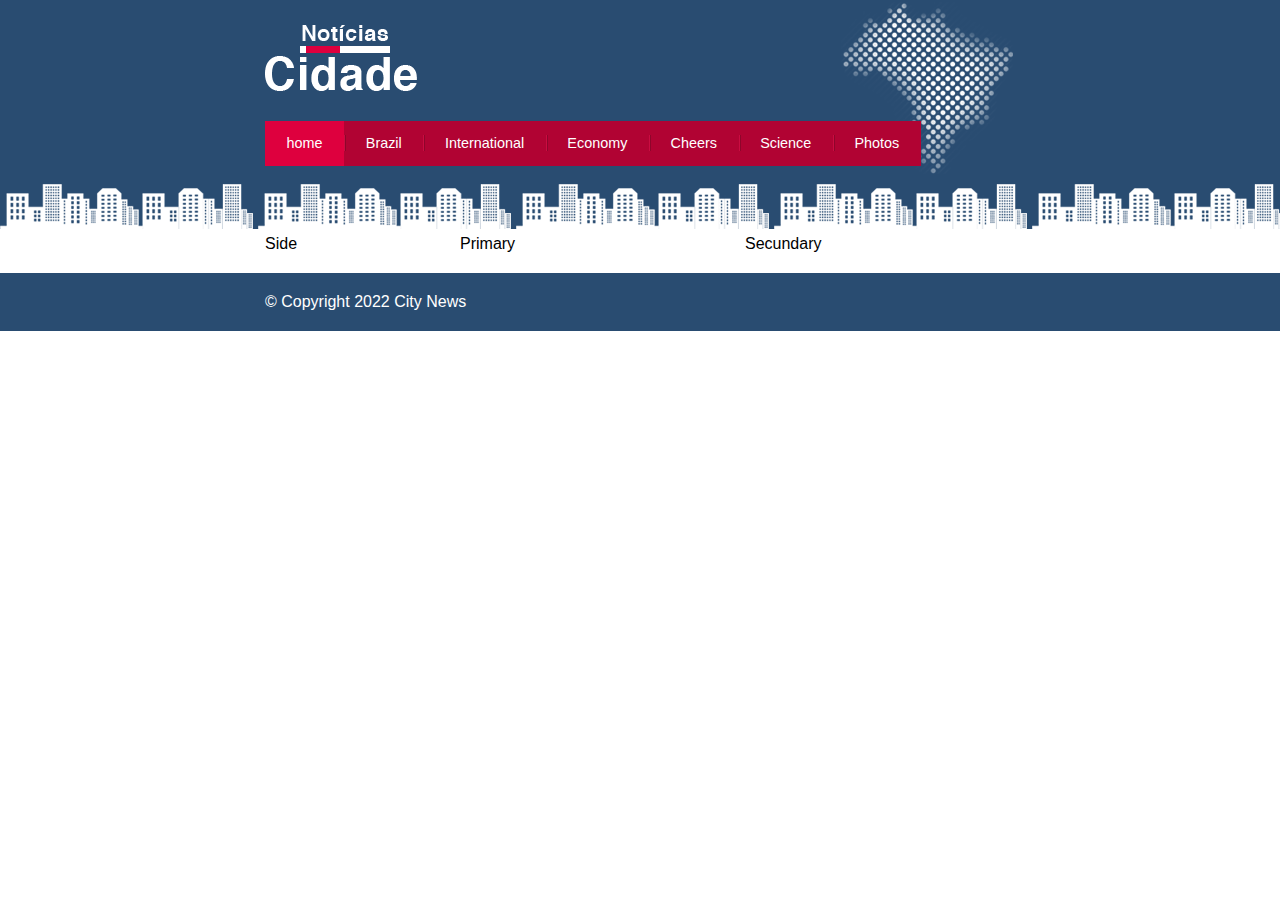
<file: index.html>
<!DOCTYPE html>
<html lang="pt-br">

<head>
    <meta charset="UTF-8">
    <meta http-equiv="X-UA-Compatible" content="IE=edge">
    <meta name="viewport" content="width=device-width, initial-scale=1.0">
    <title>city ​​news</title>
    <link rel="stylesheet" href="stylle.css">
</head>

<body class="home">
    <!--Start Container-->
    <div id="container">
        <!--Start Top-->
        <div id="top">
            <h1 class="logo">City News</h1>
            <ul id="navegation">
                <li class="primary">
                    <a id="home" href="index.html">home</a>
                </li>
                <li>
                    <a id="brazil" href="brazil.html">Brazil</a>
                </li>
                <li>
                    <a id="international" href="international.html">International</a>
                </li>
                <li>
                    <a id="economy" href="economy.html">Economy</a>
                </li>
                <li>
                    <a id="cheers" href="cheers.html">Cheers</a>
                </li>
                <li>
                    <a id="science" href="science.html">Science</a>
                </li>
                <li>
                    <a id="photos" href="photos.html">Photos</a>
                </li>
            </ul>
        </div>
        <!--And Top-->
        <!--Start Content-->
        <div id="content">
            <div id="primary">Primary</div>
            <div id="secundary">Secundary</div>
            <div id="side">Side</div>
        </div>
        <!--And Content-->
    </div>
    <!--And Container-->
    <!--Footer-->
    <div id="footer-container" style="clear: both;">
        <div id="footer">
            &copy; Copyright 2022 City News
        </div>
    </div>
</body>


</html>
</file>
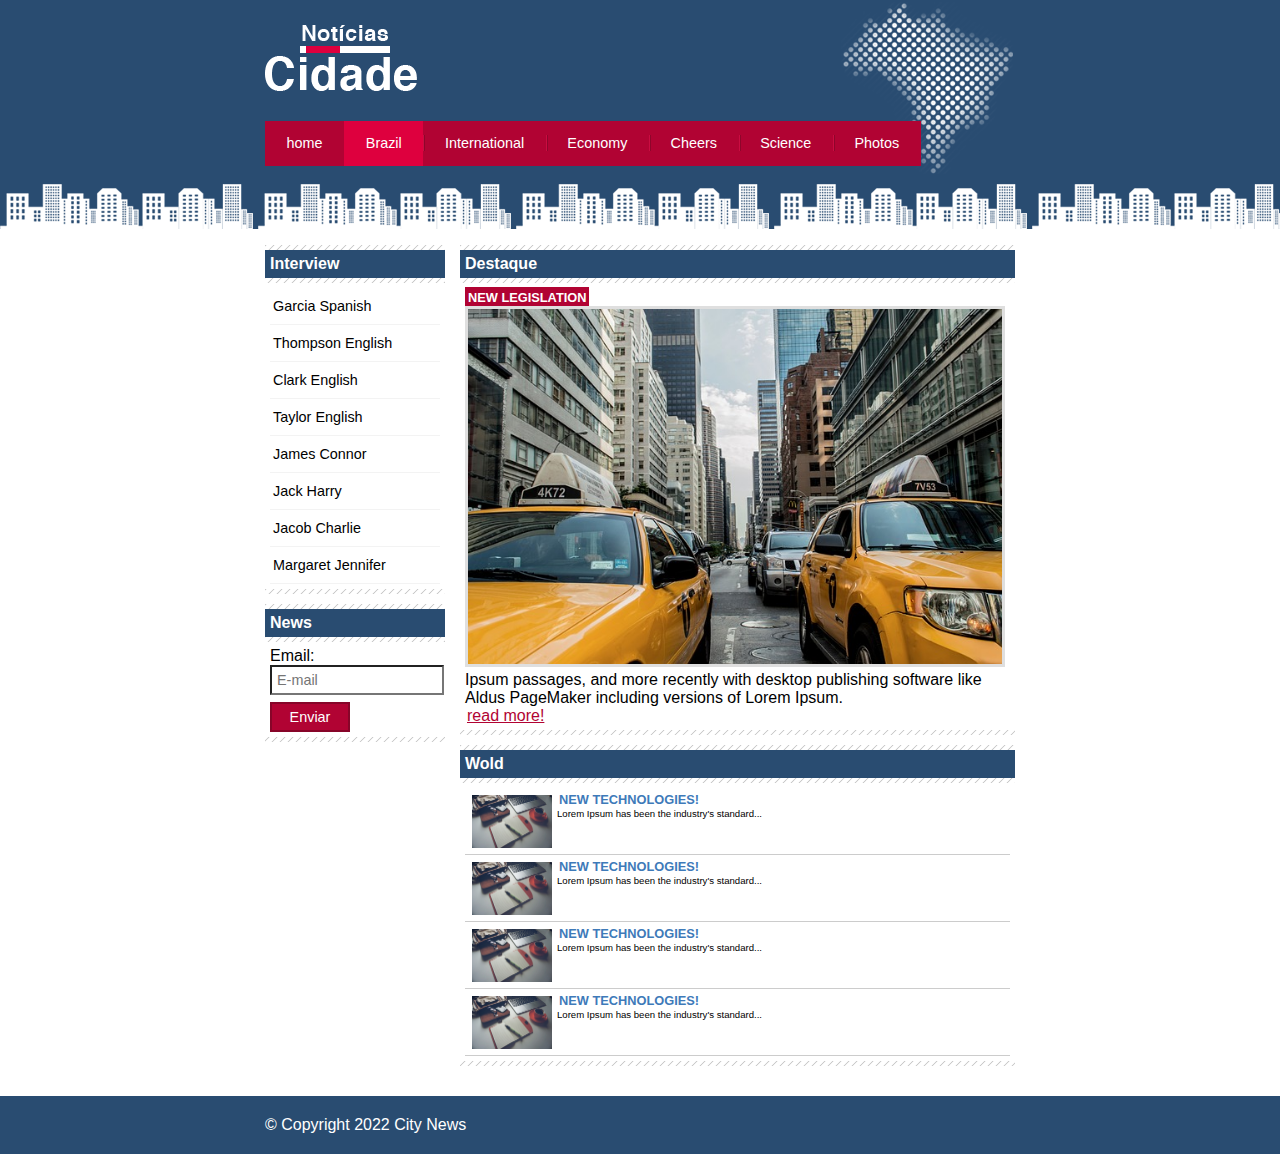
<file: brazil.html>
<!DOCTYPE html>
<html lang="pt-br">

<head>
    <meta charset="UTF-8">
    <meta http-equiv="X-UA-Compatible" content="IE=edge">
    <meta name="viewport" content="width=device-width, initial-scale=1.0">
    <title>city ​​news</title>
    <link rel="stylesheet" href="stylle.css">
</head>

<body id="two-col" class="brazil">
    <!--Start Container-->
    <div id="container">
        <!--Start Top-->
        <div id="top">
            <h1 class="logo">City News</h1>
            <ul id="navegation">
                <li class="primary">
                    <a id="home" href="index.html">home</a>
                </li>
                <li>
                    <a id="brazil" href="brazil.html">Brazil</a>
                </li>
                <li>
                    <a id="international" href="international.html">International</a>
                </li>
                <li>
                    <a id="economy" href="economy.html">Economy</a>
                </li>
                <li>
                    <a id="cheers" href="cheers.html">Cheers</a>
                </li>
                <li>
                    <a id="science" href="science.html">Science</a>
                </li>
                <li>
                    <a id="photos" href="photos.html">Photos</a>
                </li>
            </ul>
        </div>
        <!--And Top-->
        <!--Start Content-->
        <div id="content">
            <div id="primary">
                <div class="box emphasis">
                    <h2>Destaque</h2>
                    <div class="box-content">
                        <h3>new legislation</h3>
                        <img class="main-image" src="imagens/taxi.jpg" alt="taxi" width="100%">
                        <p>
                            Ipsum passages, and more recently with desktop publishing software like Aldus PageMaker including versions of Lorem Ipsum.
                        </p>
                        <a href="">read more!</a>
                    </div>
                </div>
                <div class="box">
                    <h2>Wold</h2>
                    <div class="box-content">
                        <ul id="list-news">
                            <li>
                                <a href="">
                                    <img src="imagens/tecnologia.jpg" alt="technology" width="80px">
                                    <h3>New Technologies!</h3>
                                    <p> Lorem Ipsum has been the industry's standard...</p>
                                </a>
                            </li>
                            <li>
                                <a href="">
                                    <img src="imagens/tecnologia.jpg" alt="technology" width="80px">
                                    <h3>New Technologies!</h3>
                                    <p> Lorem Ipsum has been the industry's standard...</p>
                                </a>
                            </li>
                            <li>
                                <a href="">
                                    <img src="imagens/tecnologia.jpg" alt="technology" width="80px">
                                    <h3>New Technologies!</h3>
                                    <p> Lorem Ipsum has been the industry's standard...</p>
                                </a>
                            </li>
                            <li>
                                <a href="">
                                    <img src="imagens/tecnologia.jpg" alt="technology" width="80px">
                                    <h3>New Technologies!</h3>
                                    <p> Lorem Ipsum has been the industry's standard...</p>
                                </a>
                            </li>
                        </ul>
                    </div>
                </div>
            </div>
            <!--Start side-->
            <div id="side">
                <div class="box">
                    <h2>Interview</h2>
                    <div class="box-content">
                        <ul>
                            <li><a href="">Garcia Spanish</a></li>
                            <li><a href="">Thompson English</a></li>
                            <li><a href="">Clark English</a></li>
                            <li><a href="">Taylor English</a></li>
                            <li><a href="">James Connor</a></li>
                            <li><a href="">Jack Harry</a></li>
                            <li><a href="">Jacob Charlie</a></li>
                            <li><a href="">Margaret Jennifer</a></li>
                        </ul>
                    </div>
                </div>
                <div class="box">
                    <h2>News</h2>
                    <div class="box-content">
                        <form action="">
                            <div>
                                <label for="email">Email:</label>
                                <input type="text" name="email" id="email" placeholder="E-mail">
                            </div>
                            <div>
                                <input class="submit" type="submit" value="Enviar">
                            </div>
                        </form>
                    </div>
                </div>
            </div>
            <!--And side-->
        </div>
        <!--And Content-->
    </div>
    <!--And Container-->
    <!--Footer-->
    <div id="footer-container" style="clear: both;">
        <!--Limpa o ponto frutuante-->
        <div id="footer">
            &copy; Copyright 2022 City News
        </div>
    </div>
</body>


</html>
</file>
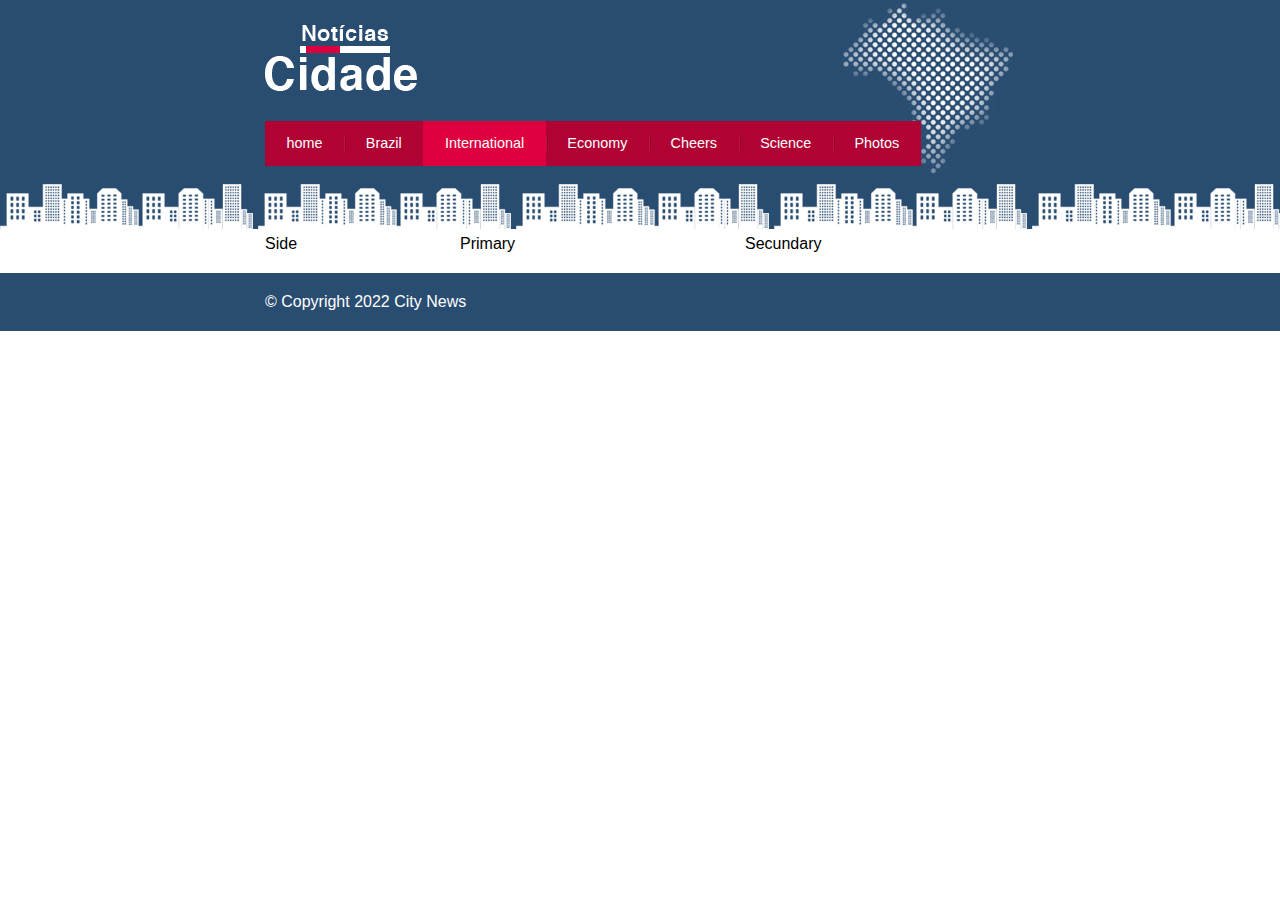
<file: international.html>
<!DOCTYPE html>
<html lang="pt-br">

<head>
    <meta charset="UTF-8">
    <meta http-equiv="X-UA-Compatible" content="IE=edge">
    <meta name="viewport" content="width=device-width, initial-scale=1.0">
    <title>city ​​news</title>
    <link rel="stylesheet" href="stylle.css">
</head>

<body class="international">
    <!--Start Container-->
    <div id="container">
        <!--Start Top-->
        <div id="top">
            <h1 class="logo">City News</h1>
            <ul id="navegation">
                <li class="primary">
                    <a id="home" href="index.html">home</a>
                </li>
                <li>
                    <a id="brazil" href="brazil.html">Brazil</a>
                </li>
                <li>
                    <a id="international" href="international.html">International</a>
                </li>
                <li>
                    <a id="economy" href="economy.html">Economy</a>
                </li>
                <li>
                    <a id="cheers" href="cheers.html">Cheers</a>
                </li>
                <li>
                    <a id="science" href="science.html">Science</a>
                </li>
                <li>
                    <a id="photos" href="photos.html">Photos</a>
                </li>
            </ul>
        </div>
        <!--And Top-->
        <!--Start Content-->
        <div id="content">
            <div id="primary">Primary</div>
            <div id="secundary">Secundary</div>
            <div id="side">Side</div>
        </div>
        <!--And Content-->
    </div>
    <!--And Container-->
    <!--Footer-->
    <div id="footer-container" style="clear: both;">
        <div id="footer">
            &copy; Copyright 2022 City News
        </div>
    </div>
</body>


</html>
</file>
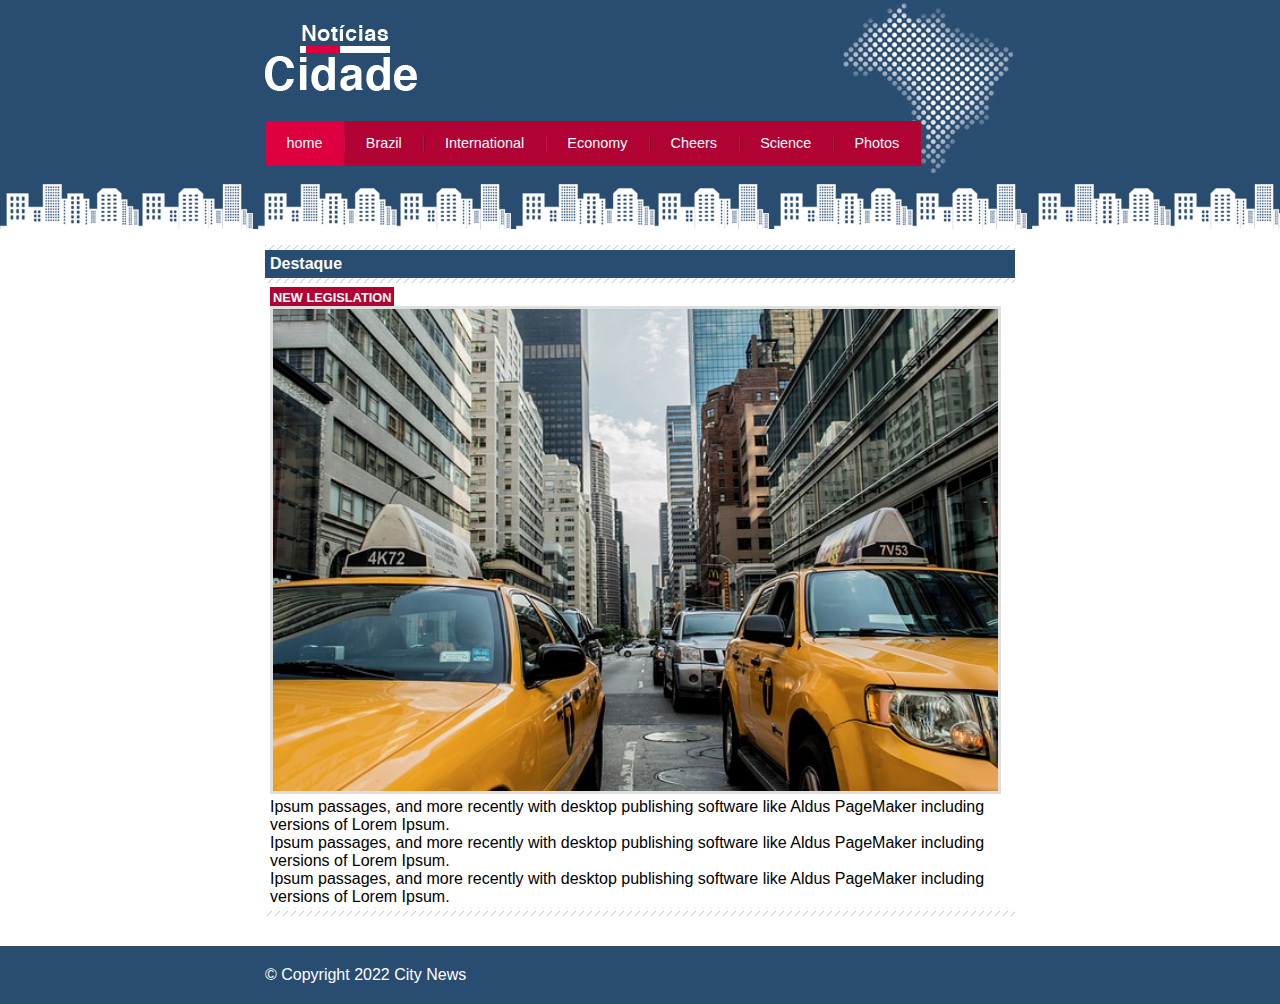
<file: new-legislation.html>
<!DOCTYPE html>
<html lang="pt-br">

<head>
    <meta charset="UTF-8">
    <meta http-equiv="X-UA-Compatible" content="IE=edge">
    <meta name="viewport" content="width=device-width, initial-scale=1.0">
    <title>city ​​news</title>
    <link rel="stylesheet" href="stylle.css">
</head>

<body id="one-col" class="home">
    <!--Start Container-->
    <div id="container">
        <!--Start Top-->
        <div id="top">
            <h1 class="logo">City News</h1>
            <ul id="navegation">
                <li class="primary">
                    <a id="home" href="index.html">home</a>
                </li>
                <li>
                    <a id="brazil" href="brazil.html">Brazil</a>
                </li>
                <li>
                    <a id="international" href="international.html">International</a>
                </li>
                <li>
                    <a id="economy" href="economy.html">Economy</a>
                </li>
                <li>
                    <a id="cheers" href="cheers.html">Cheers</a>
                </li>
                <li>
                    <a id="science" href="science.html">Science</a>
                </li>
                <li>
                    <a id="photos" href="photos.html">Photos</a>
                </li>
            </ul>
        </div>
        <!--And Top-->
        <!--Start Content-->
        <div id="content">
            <div id="primary">
                <div class="box emphasis">
                    <h2>Destaque</h2>
                    <div class="box-content">
                        <h3>new legislation</h3>
                        <img class="main-image" src="imagens/taxi.jpg" alt="taxi" width="100%">
                        <p>
                            Ipsum passages, and more recently with desktop publishing software like Aldus PageMaker including versions of Lorem Ipsum.
                        </p>
                        <p>
                            Ipsum passages, and more recently with desktop publishing software like Aldus PageMaker including versions of Lorem Ipsum.
                        </p>
                        <p>
                            Ipsum passages, and more recently with desktop publishing software like Aldus PageMaker including versions of Lorem Ipsum.
                        </p>
                    </div>
                </div>
            </div>
        </div>
        <!--And Content-->
    </div>
    <!--And Container-->
    <!--Footer-->
    <div id="footer-container" style="clear: both;">
        <!--Limpa o ponto frutuante-->
        <div id="footer">
            &copy; Copyright 2022 City News
        </div>
    </div>
</body>


</html>
</file>
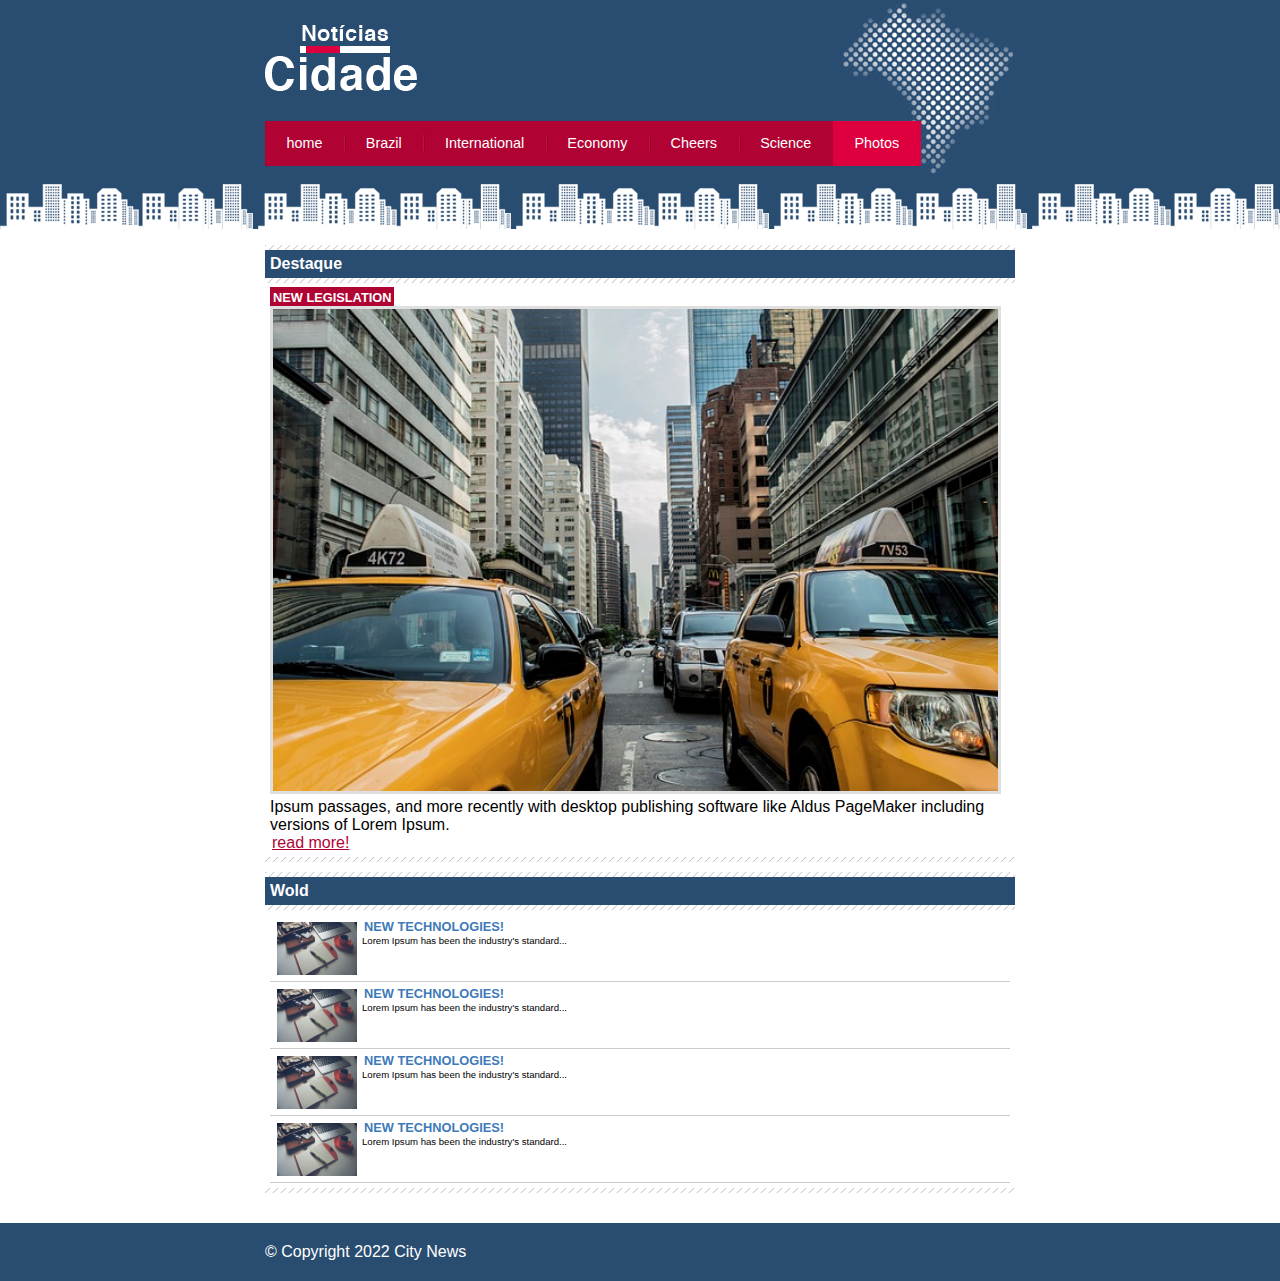
<file: photos.html>
<!DOCTYPE html>
<html lang="pt-br">

<head>
    <meta charset="UTF-8">
    <meta http-equiv="X-UA-Compatible" content="IE=edge">
    <meta name="viewport" content="width=device-width, initial-scale=1.0">
    <title>city ​​news</title>
    <link rel="stylesheet" href="stylle.css">
</head>

<body id="one-col" class="photos">
    <!--Start Container-->
    <div id="container">
        <!--Start Top-->
        <div id="top">
            <h1 class="logo">City News</h1>
            <ul id="navegation">
                <li class="primary">
                    <a id="home" href="index.html">home</a>
                </li>
                <li>
                    <a id="brazil" href="brazil.html">Brazil</a>
                </li>
                <li>
                    <a id="international" href="international.html">International</a>
                </li>
                <li>
                    <a id="economy" href="economy.html">Economy</a>
                </li>
                <li>
                    <a id="cheers" href="cheers.html">Cheers</a>
                </li>
                <li>
                    <a id="science" href="science.html">Science</a>
                </li>
                <li>
                    <a id="photos" href="photos.html">Photos</a>
                </li>
            </ul>
        </div>
        <!--And Top-->
        <!--Start Content-->
        <div id="content">
            <div id="primary">
                <div class="box emphasis">
                    <h2>Destaque</h2>
                    <div class="box-content">
                        <h3>new legislation</h3>
                        <img class="main-image" src="imagens/taxi.jpg" alt="taxi" width="100%">
                        <p>
                            Ipsum passages, and more recently with desktop publishing software like Aldus PageMaker including versions of Lorem Ipsum.
                        </p>
                        <a href="">read more!</a>
                    </div>
                </div>
                <div class="box">
                    <h2>Wold</h2>
                    <div class="box-content">
                        <ul id="list-news">
                            <li>
                                <a href="">
                                    <img src="imagens/tecnologia.jpg" alt="technology" width="80px">
                                    <h3>New Technologies!</h3>
                                    <p> Lorem Ipsum has been the industry's standard...</p>
                                </a>
                            </li>
                            <li>
                                <a href="">
                                    <img src="imagens/tecnologia.jpg" alt="technology" width="80px">
                                    <h3>New Technologies!</h3>
                                    <p> Lorem Ipsum has been the industry's standard...</p>
                                </a>
                            </li>
                            <li>
                                <a href="">
                                    <img src="imagens/tecnologia.jpg" alt="technology" width="80px">
                                    <h3>New Technologies!</h3>
                                    <p> Lorem Ipsum has been the industry's standard...</p>
                                </a>
                            </li>
                            <li>
                                <a href="">
                                    <img src="imagens/tecnologia.jpg" alt="technology" width="80px">
                                    <h3>New Technologies!</h3>
                                    <p> Lorem Ipsum has been the industry's standard...</p>
                                </a>
                            </li>
                        </ul>
                    </div>
                </div>
            </div>
        </div>
        <!--And Content-->
    </div>
    <!--And Container-->
    <!--Footer-->
    <div id="footer-container" style="clear: both;">
        <!--Limpa o ponto frutuante-->
        <div id="footer">
            &copy; Copyright 2022 City News
        </div>
    </div>
</body>


</html>
</file>
<file: stylle.css>
/*website structure
*/

* {
    margin: 0;
    padding: 0;
}

body {
    font-family: 'Trebuchet MS', Helvetica, sans-serif;
    background: #fff url(./imagens/fundo.png) repeat-x;
}

#container {
    width: 750px;
    margin: 0 auto;
}

#top {
    height: 150px;
    background: url(./imagens/detalhe-topo.png) no-repeat right top;
    padding-top: 25px;
    /*border: 1px solid red;*/
}

.logo {
    width: 152px;
    height: 66px;
    background: url(./imagens/logo.png) no-repeat center;
    text-indent: -3000px;
}


/* Navigation bar
*/

a:link,
a:visited {
    color: #b10333;
    padding: 2px;
}

a:hover {
    color: #e50040;
}

ul {
    margin: 0;
    padding: 0;
    list-style: none;
}

#top ul {
    margin-top: 30px;
    background: #b10333;
    float: left;
}

#top ul li {
    float: left;
}

#top ul a {
    font-size: 0.9em;
    display: block;
    padding: 0.5em 1.5em;
    line-height: 2.1em;
    text-decoration: none;
    color: #fff;
    background: url(./imagens/divisor.png) no-repeat left center;
}

#top ul .primary a {
    background: none;
}

#top ul a:hover {
    color: #100146;
}

body.home #navegation a#home,
body.brazil #navegation a#brazil,
body.international a#international,
body.photos a#photos {
    color: #fff;
    background: #de003e;
    cursor: text;
}


/*Configure three-column layout*/

#content {
    margin-top: 60px;
    background: #f5f5f5;
}

#side {
    width: 180px;
    float: left;
    margin: 0 0 20px -750px;
}

#primary {
    width: 270px;
    float: left;
    margin: 0 0 20px 195px;
}

#two-col #primary {
    width: 555px;
}

#one-col #primary {
    width: 750px;
    margin: 0 0 20px 0;
}

#secundary {
    width: 270px;
    float: left;
    margin: 0 0 20px 15px;
}


/*Box*/

.box {
    margin: 10px 0;
    padding: 5px 0 5px 0;
    background: #f3f3f3 url(./imagens/fundo-caixa.png);
}

h2 {
    font-size: 1em;
    padding: 5px;
    background: #294c71;
    color: #fff;
}

.box-content {
    background: #fff;
    padding: 5px;
    margin-top: 5px;
}


/*Format side menus*/

#side ul a {
    font-size: 0.9em;
    padding: 3px;
    display: block;
    line-height: 30px;
    color: #000;
    text-decoration: none;
    border-bottom: 1px solid #f3f3f3;
}

#side ul a:hover {
    background: url(./imagens/marcador.png) no-repeat left center;
    padding-left: 20px;
    color: #a1a1a1;
}


/*Format form*/

label {
    display: block;
    cursor: pointer;
}

input {
    padding: 5px;
    width: 160px;
    font-size: 0.9em;
    background-color: #fff;
}

input.submit {
    width: 80px;
    color: #fff;
    background-color: #b10333;
    border: 2px solid #870529;
    margin-top: 0.5em;
}


/*Formatting images*/

img.main-image {
    width: 98%;
    border: 3px solid #dfdfdf;
}


/*Formatting header*/

h3 {
    text-transform: uppercase;
    display: inline;
    font-size: 0.8em;
    padding: 3px;
}

.emphasis h3 {
    background: #b10333;
    color: #fff;
}

.interview h3 {
    background: #de003e;
}


/*Formatting List News*/

#list-news li {
    padding: 2px;
    border-bottom: 1px solid #ccc;
    height: 62px;
}

#list-news li a img {
    float: left;
    margin: 5px;
}

#list-news li a {
    text-decoration: none;
}

#list-news li a h3 {
    font-size: 0.8em;
    padding: 0;
    color: #3e7ab9;
}

#list-news li a p {
    font-size: 0.6em;
    color: #000;
}

#list-news li:hover {
    background: #eee;
    cursor: pointer;
}


/*Footer*/

#footer-container {
    background: #294c71;
    padding: 20px;
}

#footer {
    width: 750px;
    margin: 0 auto;
    color: #fff;
}
</file>
